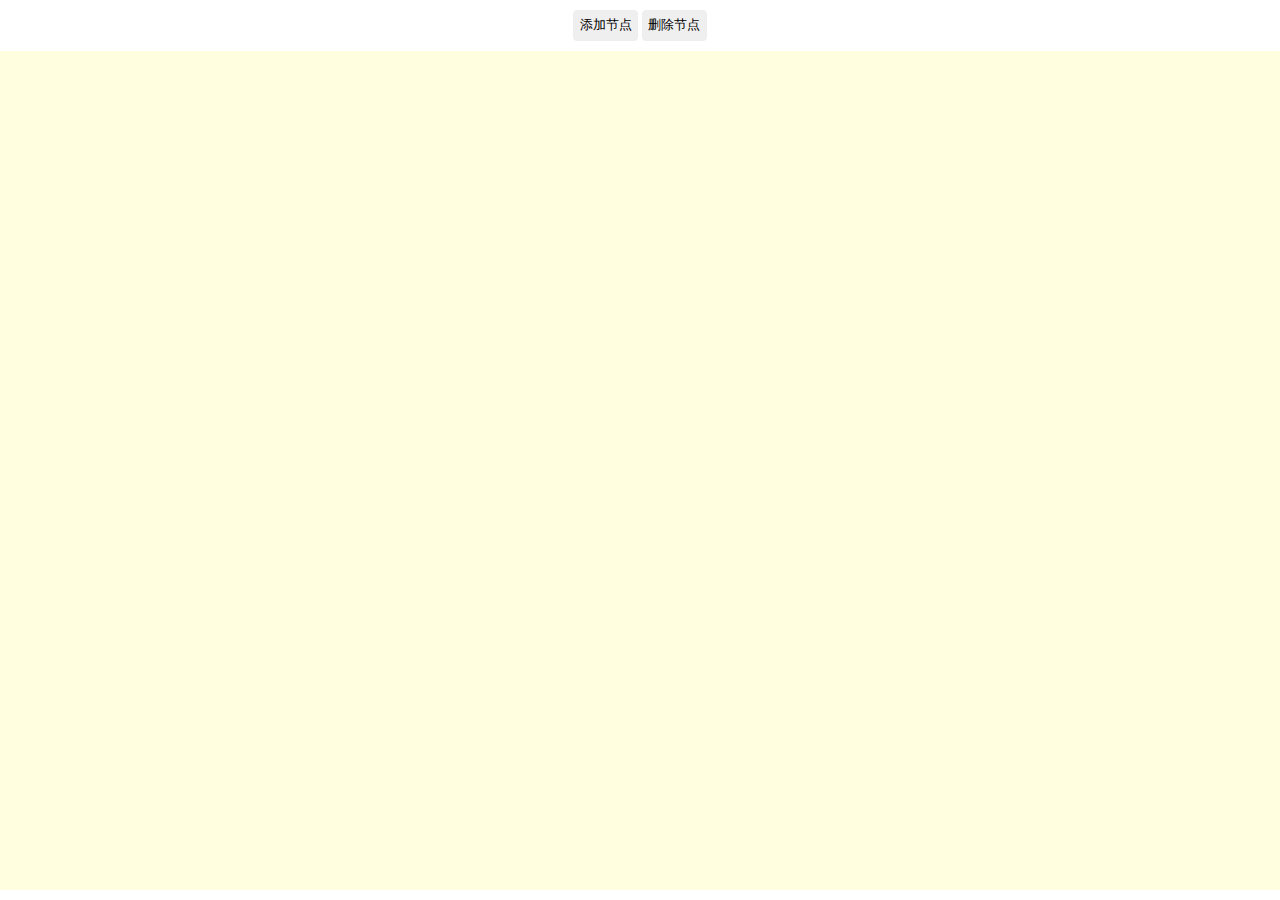
<file: src/index.html>
<!DOCTYPE html>
<html lang="en">
<head>
    <meta charset="UTF-8">
    <meta name="viewport" content="width=device-width, initial-scale=1.0">
    <meta http-equiv="X-UA-Compatible" content="ie=edge">
    <title>svg</title>
   <link rel="stylesheet" href="./index.css">
</head>
<body>
    <div class="flex">
        <div class="btn-wrap">
            <button id="add-btn">添加节点</button>
            <button id="del-btn">删除节点</button>
        </div>
        <div id="canvas-wrap">
            <div id="canvas"></div>
        </div>
    </div>

    <script src="./app.js" type="module">
        

        /*function addVertice(parentId,id){
            var node = {};
            var edge = {};
            var parent = null;
            node.id = id;
            node.children = [];
            node.edges = [];
            node.parent = parentId;

            var ele = createNode(id);
            
            
            if(parent = ids[parentId]){
                parent.children.push(id);
                parent.edges.push(edgeId);
                let len = parent.children.length;
                if(len == 1){
                    ele.style.left = parseInt(parent.ele.style.left) + 'px';
                    ele.style.top = parseInt(parent.ele.style.top) + 42 + 80 + 'px';  
                    let edgeEle = createEdge(edgeId,40,80,'v');
                    edgeEle.style.top = parseInt(parent.ele.style.top) + 42 + 'px';
                    edgeEle.style.left = parseInt(parent.ele.style.left) + 100 - 20 + 'px';
                    oCanvas.appendChild(edgeEle);
                }else{
                    ele.style.left = parseInt(ids[parent.children[len - 2]].ele.style.left) + 110 + 'px';
                    ele.style.top = parseInt(parent.ele.style.top) + 42 + 80 + 'px'; 
                    let edgeEle = createEdge(edgeId,parseInt(ele.style.left) - parseInt(parent.ele.style.left),80,'r');
                    edgeEle.style.top = parseInt(parent.ele.style.top) + 42 + 'px';
                    edgeEle.style.left = parseInt(parent.ele.style.left) + 100 + 'px';
                    oCanvas.appendChild(edgeEle);
                    for(var i = 0;i < len - 1;i++){
                        let sibling = ids[parent.children[i]].ele;
                        sibling.style.left = parseInt(sibling.style.left) - 110 + 'px';
                        let svg = document.getElementById('edge' + parent.edges[i]);

                        if(len & 1){
                            if(i < (len >> 1)){
                                updateEdge(svg,parseInt(parent.ele.style.left) - parseInt(sibling.style.left),80,'l');
                                svg.style.left = parseInt(sibling.style.left) + 100 + 'px';
                            }else if(i == (len >> 1)){
                                updateEdge(document.getElementById('edge' + parent.edges[i]),40,80,'v');
                                svg.style.left = parseInt(parent.ele.style.left) + 80 + 'px';
                            }else{
                                updateEdge(svg,parseInt(sibling.style.left) - parseInt(parent.ele.style.left),80,'r');
                                svg.style.left = parseInt(parent.ele.style.left) + 100 + 'px';
                            }
                        }else{
                            if(i < (len >> 1)){
                                updateEdge(svg,parseInt(parent.ele.style.left) - parseInt(sibling.style.left),80,'l');
                                svg.style.left = parseInt(sibling.style.left) + 100 + 'px';
                            }else {
                                updateEdge(svg,parseInt(sibling.style.left) - parseInt(parent.ele.style.left),80,'r');
                                svg.style.left = parseInt(parent.ele.style.left) + 100 + 'px';
                            }
                        }
                    }

                    
                }
                node.fromEdge = edgeId;
                node.index = parent.children.length - 1;
            }else{
                ele.style.left = ((2000 - 200) >> 1) + 'px';
                ele.style.top = '20px';
                ele.classList.add('active');
                currentId = edgeId;
            }
            
            oCanvas.appendChild(ele);
            edgeId++;
            node.ele = ele;
            ids[id] = node;


            if(parent && parent.parent && parent.children.length > 1){
               
                let children = ids[parent.parent].children;

                //奇数并且中间的位置，两边扩散
                if(children.length & 1 && parent.index == (children.length >> 1)){
                    for(var i = 0; i < parent.index;i++){
                        moveNode(ids[children[i]].ele,-110);
                        moveEdge(ids[children[i]].fromEdge,-110,'l');
                    }
                    for(var i = parent.index + 1;i < children.length;i++){
                        moveNode(ids[children[i]].ele,110);
                        moveEdge(ids[children[i]].fromEdge,110,'r');
                    }
                }else{
                    if(parent.index < (children.length >> 1)){
                        moveNode(parent.ele,-110);
                        moveEdge(parent.fromEdge,-110,'l');
                        for(var i = 0; i < parent.index;i++){
                            moveNode(ids[children[i]].ele,-2 * 110);
                            moveEdge(ids[children[i]].fromEdge,-2 * 110,'l');
                        }
                    }else if (parent.index >= (children.length >> 1)){
                        moveNode(parent.ele,110);
                        moveEdge(parent.fromEdge,110,'r');
                        for(var i = parent.index + 1;i < children.length;i++){
                            moveNode(ids[children[i]].ele,2 * 110);
                            moveEdge(ids[children[i]].fromEdge,2 * 110,'r');
                        }
                    }
                }
                
            }
        }

        function createNode(id){
            var oDiv = document.createElement('div');
            oDiv.className = 'vertice';
            oDiv.innerHTML = 'node' + id;
            oDiv.dataset.id = id;

            //drag
            oDiv.onmousedown = function(ev){
                var x = ev.pageX;
                var y = ev.pageY;
                var left = new WebKitCSSMatrix(oDiv.style.transform).m41;
                var top = new WebKitCSSMatrix(oDiv.style.transform).m42;
                document.onmousemove = function(ev){
                    var newX = ev.pageX;
                    var newY = ev.pageY;
                    oDiv.style.transform = `translate(${left + newX - x}px,${top + newY - y}px)`; 
                }
                document.onmouseup = function(){
                    document.onmousemove = null;
                    document.onmouseup = null;
                }
            }

            return oDiv;
        }


        function createEdge(id,w,h,direction){
            const svg1 = document.createElementNS("http://www.w3.org/2000/svg", "svg");

            // set width and height
            svg1.setAttribute("width", w + '');
            svg1.setAttribute("height", h + '');
            svg1.setAttribute("fill", "none");
            svg1.setAttribute("id", `edge${id}`);
            if(direction == 'r'){
                svg1.innerHTML = `<path d="M0 0L0 ${h / 2}L${w - 5} ${h / 2}L${w - 5} ${h}" stroke="#C5CCD0" stroke-width="2px"></path><path d="M${w - 10} ${h - 5}H${w}L${w - 5} ${h}L${w - 10} ${h - 5}Z" fill="#C5CCD0"></path>`;
            }else if(direction == 'l'){
                svg1.innerHTML = `<path d="M${w} 0L${w} ${h / 2}L5 ${h}L5 ${h}" stroke="#C5CCD0" stroke-width="2px"></path><path d="M0 ${h - 5}H10L5 ${h}L0 ${h - 5}Z" fill="#C5CCD0"></path>`;
            }else{
                svg1.innerHTML = `<path d="M${w / 2} 0L${w / 2} ${h}" stroke="#C5CCD0" stroke-width="2px"></path><path d="M${w / 2 - 5} ${h - 5}H${w / 2 + 5}L${w / 2} ${h}L${w / 2 - 5} ${h - 5}Z" fill="#C5CCD0"></path>`;
            }

            return svg1;
        }

        function updateEdge(svg1,w,h,direction){
            svg1.setAttribute("width", w + '');
            svg1.setAttribute("height", h + '');
            if(direction == 'r'){
                svg1.innerHTML = `<path d="M0 0L0 ${h / 2}L${w - 5} ${h / 2}L${w - 5} ${h}" stroke="#C5CCD0" stroke-width="2px"></path><path d="M${w - 10} ${h - 5}H${w}L${w - 5} ${h}L${w - 10} ${h - 5}Z" fill="#C5CCD0"></path>`;
            }else if(direction == 'l'){
                svg1.innerHTML = `<path d="M${w} 0L${w} ${h / 2}L5 ${h / 2}L5 ${h}" stroke="#C5CCD0" stroke-width="2px"></path><path d="M0 ${h - 5}H10L5 ${h}L0 ${h - 5}Z" fill="#C5CCD0"></path>`;
            }else{
                svg1.innerHTML = `<path d="M${w / 2} 0L${w / 2} ${h}" stroke="#C5CCD0" stroke-width="2px"></path><path d="M${w / 2 - 5} ${h - 5}H${w / 2 + 5}L${w / 2} ${h}L${w / 2 - 5} ${h - 5}Z" fill="#C5CCD0"></path>`;
            }
        }

        function moveNode(ele,distance){
            var id = ele.dataset.id;
            var node;
            if(node = ids[id]){
                ele.style.left = parseInt(ele.style.left) + distance + 'px';
                node.edges.forEach(edgeId => {
                    let svg = document.getElementById('edge' + edgeId); 
                    svg.style.left = parseInt(svg.style.left) + distance + 'px';
                })
                node.children.forEach(child => {
                    moveNode(ids[child].ele,distance);
                })
            }
        }

        function moveEdge(edgeId,distance,direction){
            let fromSvg = document.getElementById('edge'+edgeId);
            updateEdge(fromSvg,fromSvg.getAttribute('width') * 1 + Math.abs(distance),80,direction);
            if(direction == 'l'){
                fromSvg.style.left = parseInt(fromSvg.style.left) + distance + 'px';
            }
        }
    */
    </script>
    
</body>
</html>
</file>
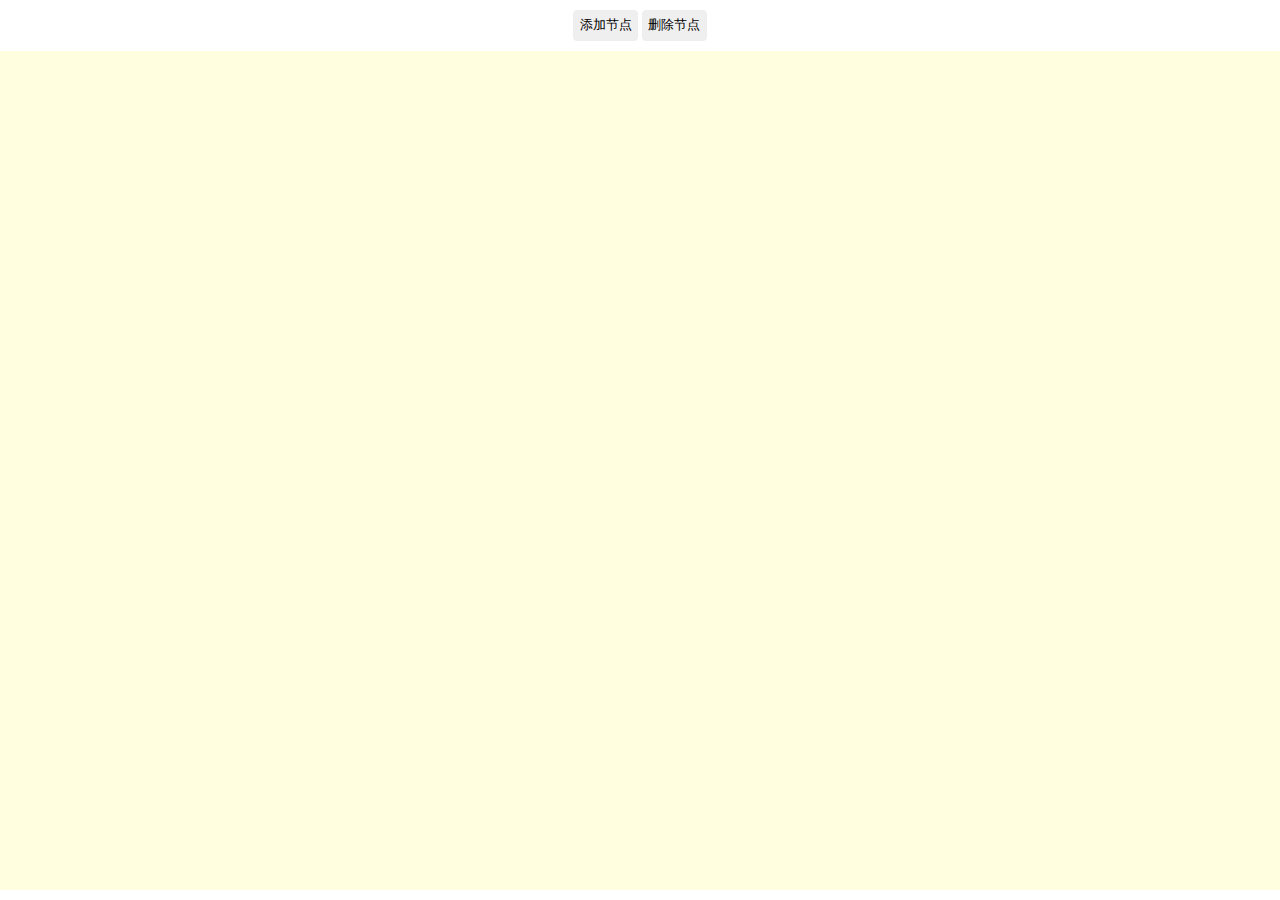
<file: src/backup.html>
<!DOCTYPE html>
<html lang="en">
<head>
    <meta charset="UTF-8">
    <meta name="viewport" content="width=device-width, initial-scale=1.0">
    <meta http-equiv="X-UA-Compatible" content="ie=edge">
    <title>svg</title>
   <link rel="stylesheet" href="index.css">
</head>
<body>
    <div class="flex">
        <div class="btn-wrap">
            <button id="add-btn">添加节点</button>
            <button id="del-btn">删除节点</button>
        </div>
        <div id="canvas-wrap">
            <div id="canvas"></div>
        </div>
    </div>

    <script>
        var addBtn = document.getElementById('add-btn');
        var delBtn = document.getElementById('del-btn');

        var oCanvas = document.getElementById('canvas');

        var ids = {};

        var verticeId = 1;
        var edgeId = 1;

        var currentId = null;

        addBtn.addEventListener('click',function(){
            addVertice(currentId,verticeId++);
        },false);

        delBtn.addEventListener('click',function(){

        },false);

        oCanvas.addEventListener('click',function(ev){
            var target = ev.target;
            if(target.classList.contains('vertice')){
                currentId = target.dataset.id;
                document.querySelectorAll('.vertice').forEach(ele => ele.classList.remove('active'));
                target.classList.add('active');
            }
        },false);

        function addVertice(parentId,id){
            var node = {};
            var edge = {};
            var parent = null;
            node.id = id;
            node.children = [];
            node.edges = [];
            node.parent = parentId;

            var ele = createNode(id);
            
            
            if(parent = ids[parentId]){
                parent.children.push(id);
                parent.edges.push(edgeId);
                let len = parent.children.length;
                if(len == 1){
                    ele.style.left = parseInt(parent.ele.style.left) + 'px';
                    ele.style.top = parseInt(parent.ele.style.top) + 42 + 80 + 'px';  
                    let edgeEle = createEdge(edgeId,40,80,'v');
                    edgeEle.style.top = parseInt(parent.ele.style.top) + 42 + 'px';
                    edgeEle.style.left = parseInt(parent.ele.style.left) + 100 - 20 + 'px';
                    oCanvas.appendChild(edgeEle);
                }else{
                    ele.style.left = parseInt(ids[parent.children[len - 2]].ele.style.left) + 110 + 'px';
                    ele.style.top = parseInt(parent.ele.style.top) + 42 + 80 + 'px'; 
                    let edgeEle = createEdge(edgeId,parseInt(ele.style.left) - parseInt(parent.ele.style.left),80,'r');
                    edgeEle.style.top = parseInt(parent.ele.style.top) + 42 + 'px';
                    edgeEle.style.left = parseInt(parent.ele.style.left) + 100 + 'px';
                    oCanvas.appendChild(edgeEle);
                    for(var i = 0;i < len - 1;i++){
                        let sibling = ids[parent.children[i]].ele;
                        sibling.style.left = parseInt(sibling.style.left) - 110 + 'px';
                        let svg = document.getElementById('edge' + parent.edges[i]);

                        if(len & 1){
                            if(i < (len >> 1)){
                                updateEdge(svg,parseInt(parent.ele.style.left) - parseInt(sibling.style.left),80,'l');
                                svg.style.left = parseInt(sibling.style.left) + 100 + 'px';
                            }else if(i == (len >> 1)){
                                updateEdge(document.getElementById('edge' + parent.edges[i]),40,80,'v');
                                svg.style.left = parseInt(parent.ele.style.left) + 80 + 'px';
                            }else{
                                updateEdge(svg,parseInt(sibling.style.left) - parseInt(parent.ele.style.left),80,'r');
                                svg.style.left = parseInt(parent.ele.style.left) + 100 + 'px';
                            }
                        }else{
                            if(i < (len >> 1)){
                                updateEdge(svg,parseInt(parent.ele.style.left) - parseInt(sibling.style.left),80,'l');
                                svg.style.left = parseInt(sibling.style.left) + 100 + 'px';
                            }else {
                                updateEdge(svg,parseInt(sibling.style.left) - parseInt(parent.ele.style.left),80,'r');
                                svg.style.left = parseInt(parent.ele.style.left) + 100 + 'px';
                            }
                        }
                    }

                    
                }
                node.fromEdge = edgeId;
                node.index = parent.children.length - 1;
            }else{
                ele.style.left = ((2000 - 200) >> 1) + 'px';
                ele.style.top = '20px';
                ele.classList.add('active');
                currentId = edgeId;
            }
            
            oCanvas.appendChild(ele);
            edgeId++;
            node.ele = ele;
            ids[id] = node;


            if(parent && parent.parent && parent.children.length > 1){
               
                let children = ids[parent.parent].children;

                //奇数并且中间的位置，两边扩散
                if(children.length & 1 && parent.index == (children.length >> 1)){
                    for(var i = 0; i < parent.index;i++){
                        moveNode(ids[children[i]].ele,-110);
                        moveEdge(ids[children[i]].fromEdge,-110,'l');
                    }
                    for(var i = parent.index + 1;i < children.length;i++){
                        moveNode(ids[children[i]].ele,110);
                        moveEdge(ids[children[i]].fromEdge,110,'r');
                    }
                }else{
                    if(parent.index < (children.length >> 1)){
                        moveNode(parent.ele,-110);
                        moveEdge(parent.fromEdge,-110,'l');
                        for(var i = 0; i < parent.index;i++){
                            moveNode(ids[children[i]].ele,-2 * 110);
                            moveEdge(ids[children[i]].fromEdge,-2 * 110,'l');
                        }
                    }else if (parent.index >= (children.length >> 1)){
                        moveNode(parent.ele,110);
                        moveEdge(parent.fromEdge,110,'r');
                        for(var i = parent.index + 1;i < children.length;i++){
                            moveNode(ids[children[i]].ele,2 * 110);
                            moveEdge(ids[children[i]].fromEdge,2 * 110,'r');
                        }
                    }
                }
                
            }
        }

        function createNode(id){
            var oDiv = document.createElement('div');
            oDiv.className = 'vertice';
            oDiv.innerHTML = 'node' + id;
            oDiv.dataset.id = id;

            //drag
            oDiv.onmousedown = function(ev){
                var x = ev.pageX;
                var y = ev.pageY;
                var left = new WebKitCSSMatrix(oDiv.style.transform).m41;
                var top = new WebKitCSSMatrix(oDiv.style.transform).m42;
                document.onmousemove = function(ev){
                    var newX = ev.pageX;
                    var newY = ev.pageY;
                    oDiv.style.transform = `translate(${left + newX - x}px,${top + newY - y}px)`; 
                }
                document.onmouseup = function(){
                    document.onmousemove = null;
                    document.onmouseup = null;
                }
            }

            return oDiv;
        }


        function createEdge(id,w,h,direction){
            const svg1 = document.createElementNS("http://www.w3.org/2000/svg", "svg");

            // set width and height
            svg1.setAttribute("width", w + '');
            svg1.setAttribute("height", h + '');
            svg1.setAttribute("fill", "none");
            svg1.setAttribute("id", `edge${id}`);
            if(direction == 'r'){
                svg1.innerHTML = `<path d="M0 0L0 ${h / 2}L${w - 5} ${h / 2}L${w - 5} ${h}" stroke="#C5CCD0" stroke-width="2px"></path><path d="M${w - 10} ${h - 5}H${w}L${w - 5} ${h}L${w - 10} ${h - 5}Z" fill="#C5CCD0"></path>`;
            }else if(direction == 'l'){
                svg1.innerHTML = `<path d="M${w} 0L${w} ${h / 2}L5 ${h}L5 ${h}" stroke="#C5CCD0" stroke-width="2px"></path><path d="M0 ${h - 5}H10L5 ${h}L0 ${h - 5}Z" fill="#C5CCD0"></path>`;
            }else{
                svg1.innerHTML = `<path d="M${w / 2} 0L${w / 2} ${h}" stroke="#C5CCD0" stroke-width="2px"></path><path d="M${w / 2 - 5} ${h - 5}H${w / 2 + 5}L${w / 2} ${h}L${w / 2 - 5} ${h - 5}Z" fill="#C5CCD0"></path>`;
            }

            return svg1;
        }

        function updateEdge(svg1,w,h,direction){
            svg1.setAttribute("width", w + '');
            svg1.setAttribute("height", h + '');
            if(direction == 'r'){
                svg1.innerHTML = `<path d="M0 0L0 ${h / 2}L${w - 5} ${h / 2}L${w - 5} ${h}" stroke="#C5CCD0" stroke-width="2px"></path><path d="M${w - 10} ${h - 5}H${w}L${w - 5} ${h}L${w - 10} ${h - 5}Z" fill="#C5CCD0"></path>`;
            }else if(direction == 'l'){
                svg1.innerHTML = `<path d="M${w} 0L${w} ${h / 2}L5 ${h / 2}L5 ${h}" stroke="#C5CCD0" stroke-width="2px"></path><path d="M0 ${h - 5}H10L5 ${h}L0 ${h - 5}Z" fill="#C5CCD0"></path>`;
            }else{
                svg1.innerHTML = `<path d="M${w / 2} 0L${w / 2} ${h}" stroke="#C5CCD0" stroke-width="2px"></path><path d="M${w / 2 - 5} ${h - 5}H${w / 2 + 5}L${w / 2} ${h}L${w / 2 - 5} ${h - 5}Z" fill="#C5CCD0"></path>`;
            }
        }

        function moveNode(ele,distance){
            var id = ele.dataset.id;
            var node;
            if(node = ids[id]){
                ele.style.left = parseInt(ele.style.left) + distance + 'px';
                node.edges.forEach(edgeId => {
                    let svg = document.getElementById('edge' + edgeId); 
                    svg.style.left = parseInt(svg.style.left) + distance + 'px';
                })
                node.children.forEach(child => {
                    moveNode(ids[child].ele,distance);
                })
            }
        }

        function moveEdge(edgeId,distance,direction){
            let fromSvg = document.getElementById('edge'+edgeId);
            updateEdge(fromSvg,fromSvg.getAttribute('width') * 1 + Math.abs(distance),80,direction);
            if(direction == 'l'){
                fromSvg.style.left = parseInt(fromSvg.style.left) + distance + 'px';
            }
        }
    
    </script>
    
</body>
</html>
</file>
<file: src/index.css>
html,body,button{
    margin: 0;
    padding: 0;
}
.flex{
    display: flex;
    height: 100vh;
    flex-direction: column;
}
.btn-wrap{
    text-align: center;
    padding: 10px 0;
}
button{
    padding: 0.4em;
    outline: none;
    border: 1px solid #eee;
    border-radius: 4px;
}
#canvas-wrap{
    width: 100%;
    margin: 0 auto;
    flex: 1;
    margin-bottom: 10px;
}
#canvas{
    width: 100%;
    height: 100%;
    overflow: auto;
    background: lightyellow;
    position: relative;
}
#canvas svg{
    position: absolute;
}
.vertice{
    position: absolute;
    width: 100px;
    padding: 10px 0;
    text-align: center;
    border: 2px solid #217CE8;
    box-shadow: 0px 4px 30px rgba(22, 33, 74, 0.08);
    cursor: pointer;
    box-sizing: border-box;
}
.vertice.active{
    outline: #217CE8 dotted thick;
}
</file>
